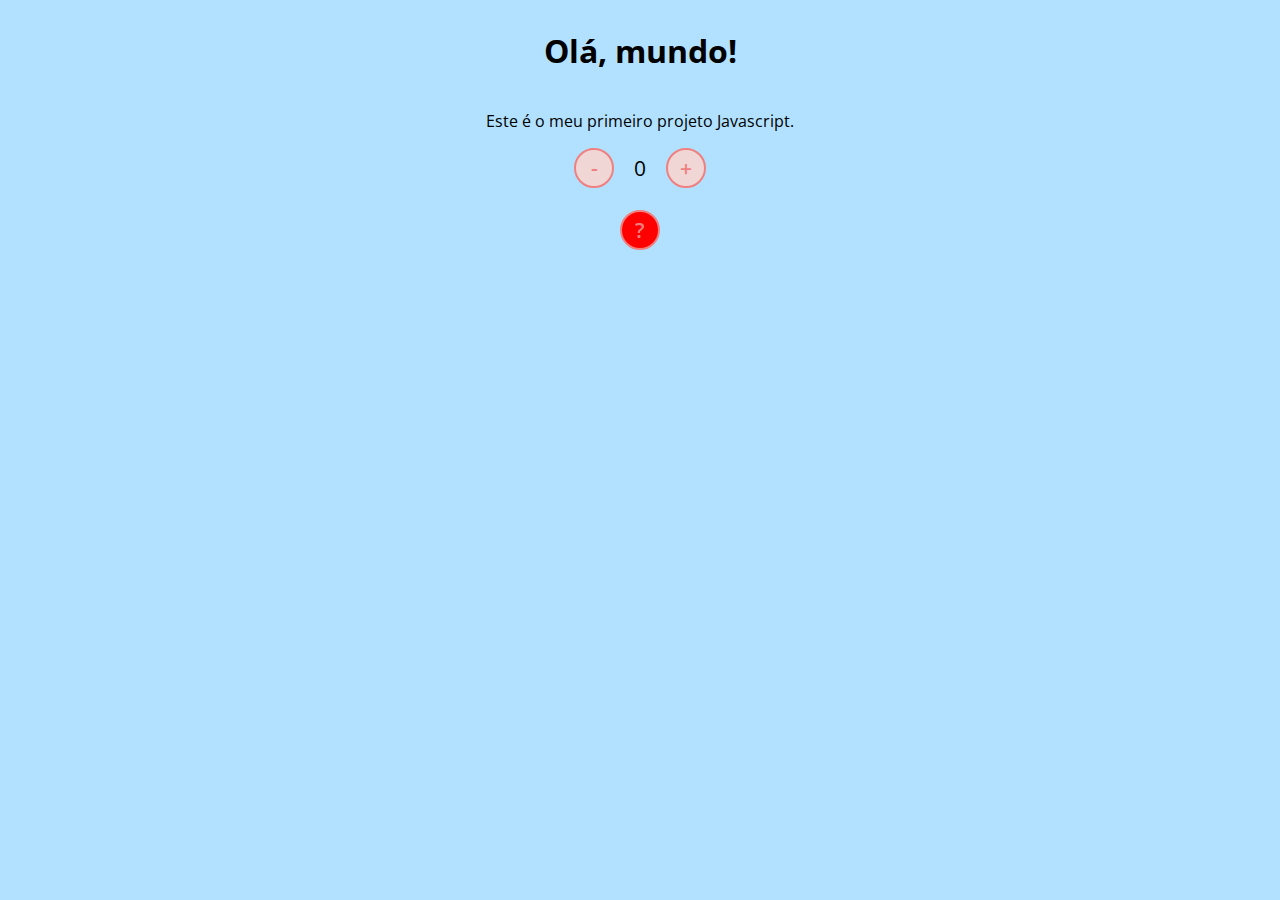
<file: index.html>
<!DOCTYPE html>
<html lang="en">
<head>
    <meta charset="UTF-8">
    <meta name="viewport" content="width=device-width, initial-scale=1.0">
    <link rel="stylesheet" href="assets/css/style.css" />
    <title>Contador</title>
</head>
<body>
    <h1>Olá, mundo!</h1>
    <p>Este é o meu primeiro projeto Javascript.</p>
    <div id="counter">
        <button name="subtrair" onclick="decrement()">-</button>
        <span id="currentNumber">0</span>
        <button name="adicionar" onclick="increment()">+</button>
    </div>
    <BR>
       
    <button id ="cliqueaqui">?</button>
    <p id="demo"></p>
    <script src="assets/js/scripts.js"></script>
</body>
</html>
</file>
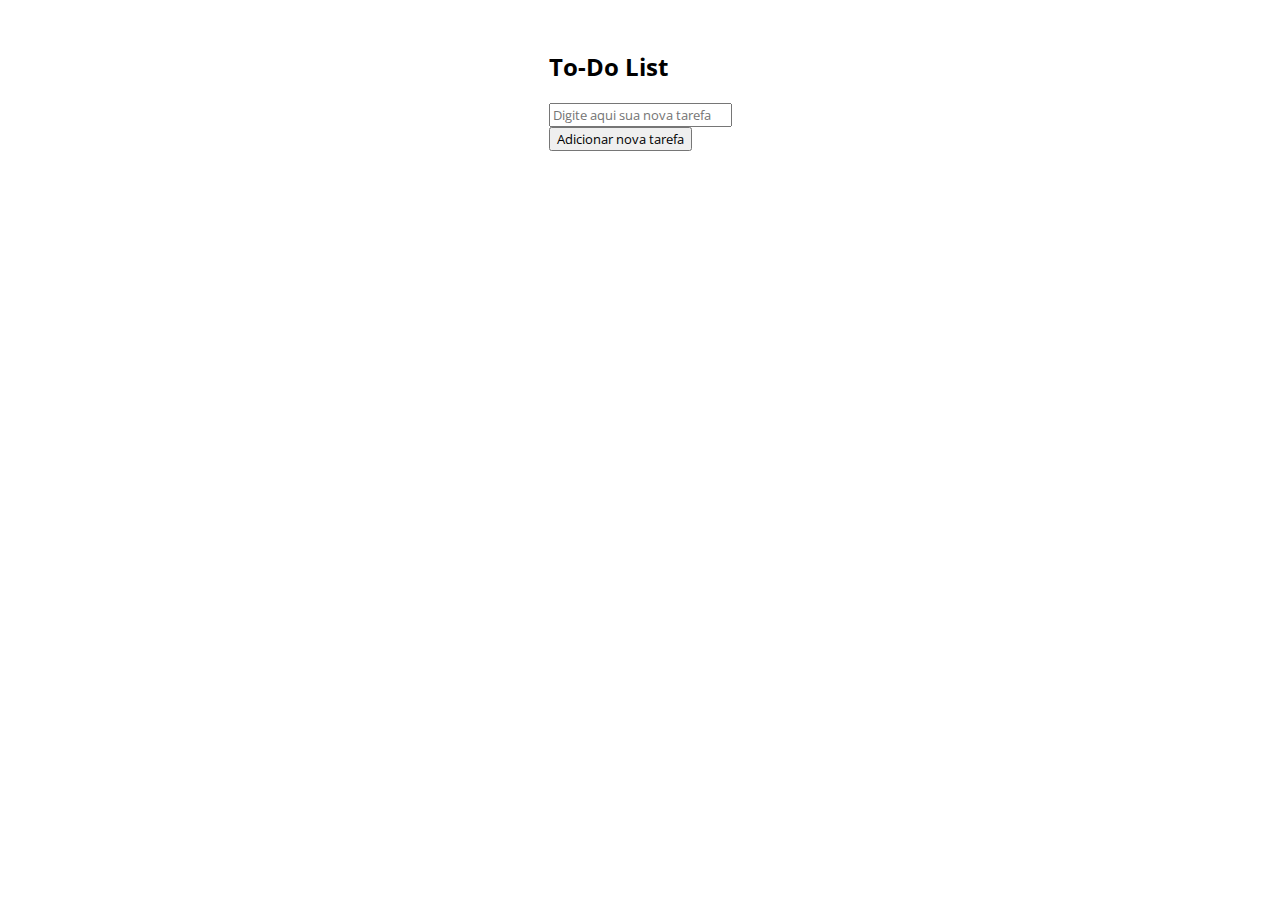
<file: DESAFIO TO-DO LIST/index.html>
<!DOCTYPE html>
<html lang="en">

<head>
    <meta charset="UTF-8">
    <meta name="viewport" content="width=device-width, initial-scale=1.0">
    <!-- CSS only -->
    <link href="https://cdn.jsdelivr.net/npm/bootstrap@5.2.0-beta1/dist/css/bootstrap.min.css" rel="stylesheet"
        integrity="sha384-0evHe/X+R7YkIZDRvuzKMRqM+OrBnVFBL6DOitfPri4tjfHxaWutUpFmBp4vmVor" crossorigin="anonymous">
    <link rel="stylesheet" href="assets/css/style.css" />
    <title>To-do list</title>
</head>

<body>
    <form id="task-form">
        <div class="mb-4" id="list" class="card-body">
            <br>
            <h2 class="fw-bold mb-5">To-Do List</h2>
            <input type="text" placeholder="Digite aqui sua nova tarefa" class="form-control" id="inputizinho"
                name="tarefa">
        </div>
        <button type="submit" class="btn btn-primary">Adicionar nova tarefa</button>
        <br>
        <br>
        <div id="tasks" class="mb-4"></div>
    </form>
    <script src="js/scripts.js"></script>
</body>

</html>
</file>
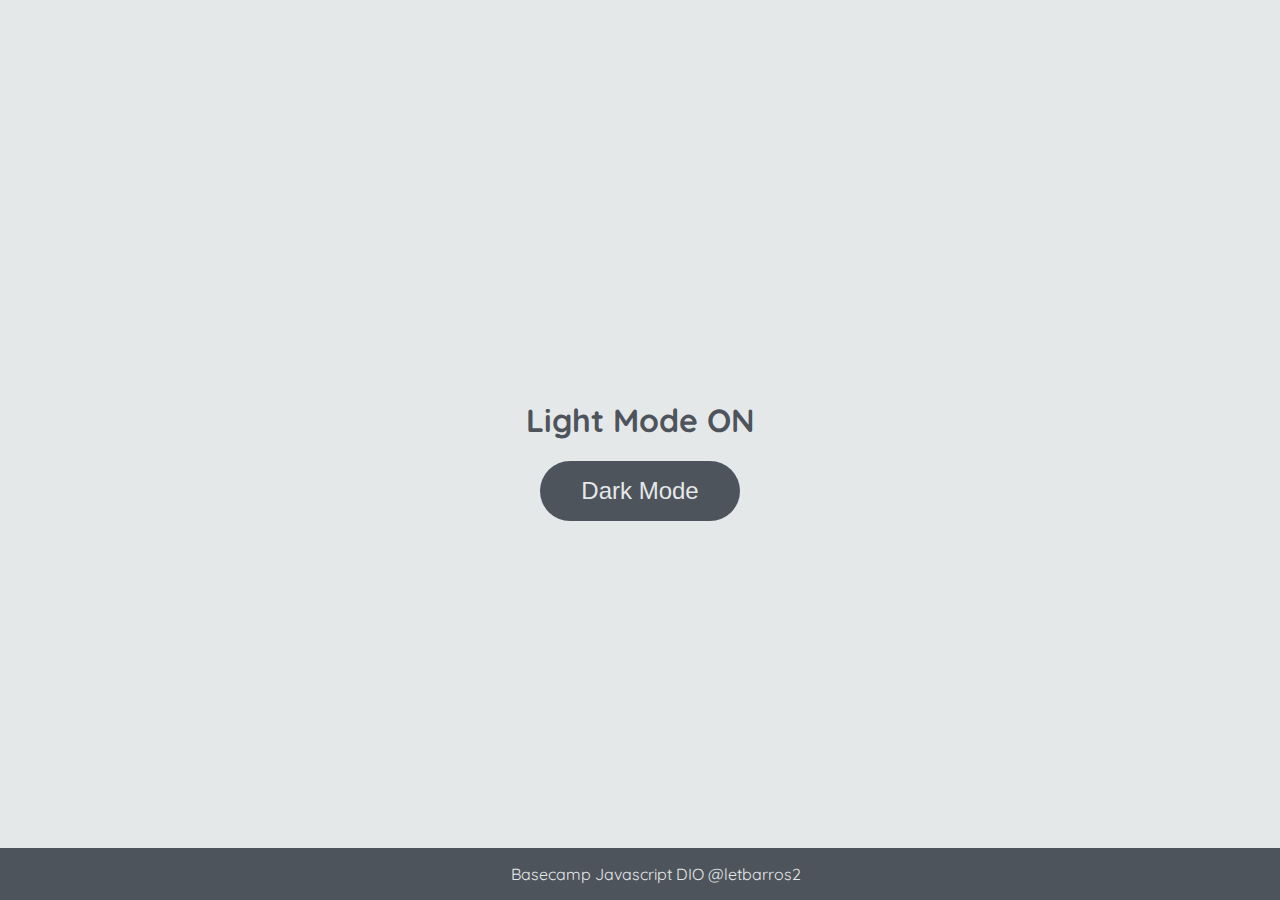
<file: DOM/index.html>
<!DOCTYPE html>
<html lang="en">
	<head>
		<meta charset="UTF-8" />
		<meta http-equiv="X-UA-Compatible" content="IE=edge" />
		<meta name="viewport" content="width=device-width, initial-scale=1.0" />
		<link rel="stylesheet" href="assets/css/style.css" />
		<title>Dark mode and Light Mode</title>
	</head>
	<body>
		<main>
			<h1 id="page-title">Light Mode ON</h1>
			<button aria-label="selecionar-modo" id="mode-selector">Dark Mode</button>
		</main>

		<footer>Basecamp Javascript DIO @letbarros2</footer>
		<script src="assets/js/scripts.js"></script>
	</body>
</html>
</file>
<file: assets/css/style.css>
/* body{
    color: grey;
    }
     */
@import url('https://fonts.googleapis.com/css2?family=Open+Sans:wght@300;600&display=swap');

* {
    font-family: 'Open Sans', sans-serif;
}

body {
    display: flex;
    align-items: center;
    justify-content: center;
    flex-direction: column;
    background-color: rgb(177, 225, 255);
}

button {
    height: 40px;
    width: 40px;
    border-radius: 50%;
    border: 2px solid lightcoral;
    background-color: rgb(241, 214, 214);
    color: lightcoral;
    font-size: 16pt;
    font-weight: 600;
    text-align: center;
}

#counter {
    display: flex;
}

#currentNumber {
    display: flex;
    align-items: center;
    margin: 0 20px;
    font-size: 16pt;
}
#cliqueaqui{
    background-color: red;
}
</file>
<file: DESAFIO TO-DO LIST/assets/css/style.css>
/* body{
    color: grey;
    }
     */
@import url('https://fonts.googleapis.com/css2?family=Open+Sans:wght@300;600&display=swap');

* {
    font-family: 'Open Sans', sans-serif;
}

body {
    display: flex;
    align-items: center;
    justify-content: center;
    flex-direction: column;
    background-color: rgb(255, 255, 255);
}

#add{
    background-color: rgb(163, 197, 207);
    color: rgb(1, 1, 17);
    text-align: center;
    cursor: pointer;
}
#tarefa {
    background-color: rgba(163, 197, 207, 0.76);
    
}
</file>
<file: DOM/assets/css/style.css>
@import url('https://fonts.googleapis.com/css2?family=Quicksand:wght@300;400;600&display=swap');

body {
	background-color: #e5e8e8;
	color: #4e545c;
	margin: 0;
	font-family: 'Quicksand';
}

body.dark-mode {
	background-color: #000401;
	color: #e5e8e8;
}

main {
	height: 100vh;
	width: 100%;
	display: flex;
	flex-direction: column;
	align-items: center;
	justify-content: center;
}

footer {
	width: 100%;
	background-color: #4e545c;
	padding: 16px;
	color: #e5e8e8;
	position: fixed;
	bottom: 0;
	text-align: center;
	font-weight: 400;
}

footer.dark-mode {
	background-color: #8d9797;
	color: #000401;
}

button {
	border-radius: 40px;
	font-size: 1.5rem;
	height: 60px;
	width: 200px;
	border: none;
	background-color: #4e545c;
	color: #e5e8e8;
	transition: all 0.5s linear;
}

button:hover {
	background-color: #000401;
}

button.dark-mode {
	background-color: #e5e8e8;
	color: #4e545c;
}

button.dark-mode:hover {
	background-color: #4e545c;
	color: #e5e8e8;
}
</file>
